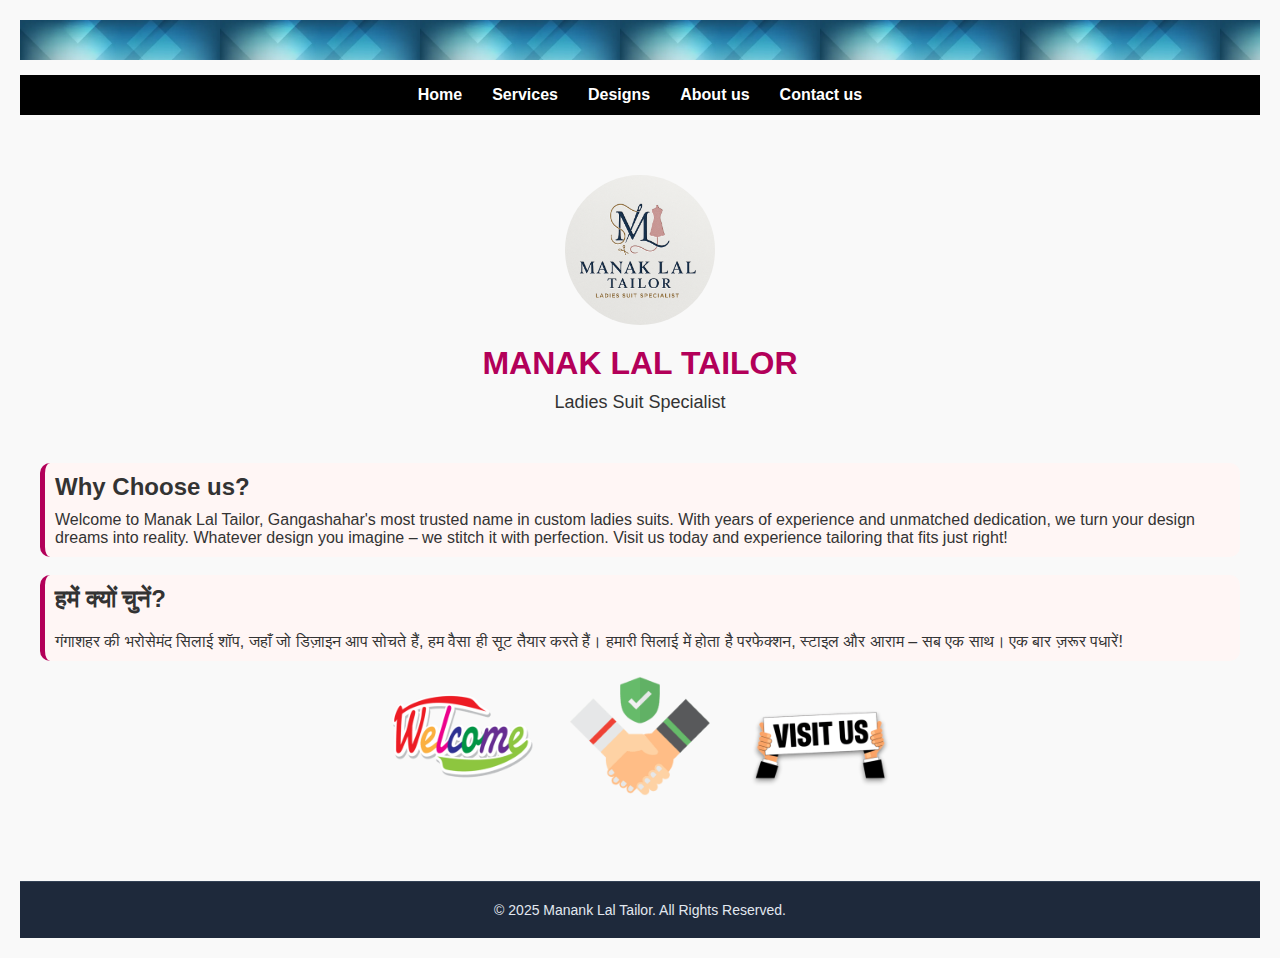
<file: index.html>
<!DOCTYPE html>
<html lang="en">
<head>
    <meta charset="UTF-8">
    <meta name="viewport" content="width=device-width, initial-scale=1.0">
    <meta http-equiv="X-UA-compatible" content="IE-edge">
    <style>
@import url('https://fonts.googleapis.com/css2?family=Bitcount:wght@100..900&display=swap');
</style>

   <title>Home - Manak Lal Tailor</title>
    <link rel="stylesheet" href="style.css" />
</head>
<body>

    <!-- top banner -->
<section class="top-banner"> <div class="container">
        <div class="small-bold-text">   </div>
</div>
</section>

<!-- <navbar-container> -->

    <div class="navbar-container">
        <nav class="navbar">
            <a href="index.html">Home</a>
            <a href="services.html">Services</a>
            <a href="gallery.html">Designs</a>
            <a href="about.html">About us</a>
            <a href="contact.html">Contact us</a>
        </nav>
    </div>

    <!-- home main container  -->

    <div class="home-main-container">

<!-- Logo -->

    <div class="logo-section">
        <img src="logo.png" alt="logo" class="logo-img">
    </div>
<!-- heading -->
 <div class="home-header">
    <h1>MANAK LAL TAILOR</h1>
    <p>Ladies Suit Specialist</p>
 </div>        
        </div>

        <!-- Extra sections for home page  -->

        <div class="home-extra-section">
            <div class="home-content-wrapper">
            <div class="home-text-block-eng">
                <h2>Why Choose us?</h2>
                    <p> Welcome to Manak Lal Tailor, Gangashahar's most trusted name in custom ladies suits. With years of experience and unmatched dedication, we turn your design dreams into reality. Whatever design you imagine – we stitch it with perfection. Visit us today and experience tailoring that fits just right!
                    </p>
            </div>
<br>
            <div class="home-text-block-hnd">
                <h2>हमें क्यों चुनें?</h2>
                    <p>गंगाशहर की भरोसेमंद सिलाई शॉप, जहाँ जो डिज़ाइन आप सोचते हैं, हम वैसा ही सूट तैयार करते हैं। हमारी सिलाई में होता है परफेक्शन, स्टाइल और आराम – सब एक साथ। एक बार ज़रूर पधारें!
                    </p>
            </div>

            <div class="home-image-block">
                <img src="welcome.png" alt="Welcome">
                <img src="trust.png" alt="trust">
                <img src="visit.png" alt="visit">
            </div>
        </div>
        </div>

<!-- <footer> -->

    <footer class="footer-container">
        <p>&copy; 2025 Manank Lal Tailor. All Rights Reserved.</p>
    </footer>
</body>
</html>
</file>
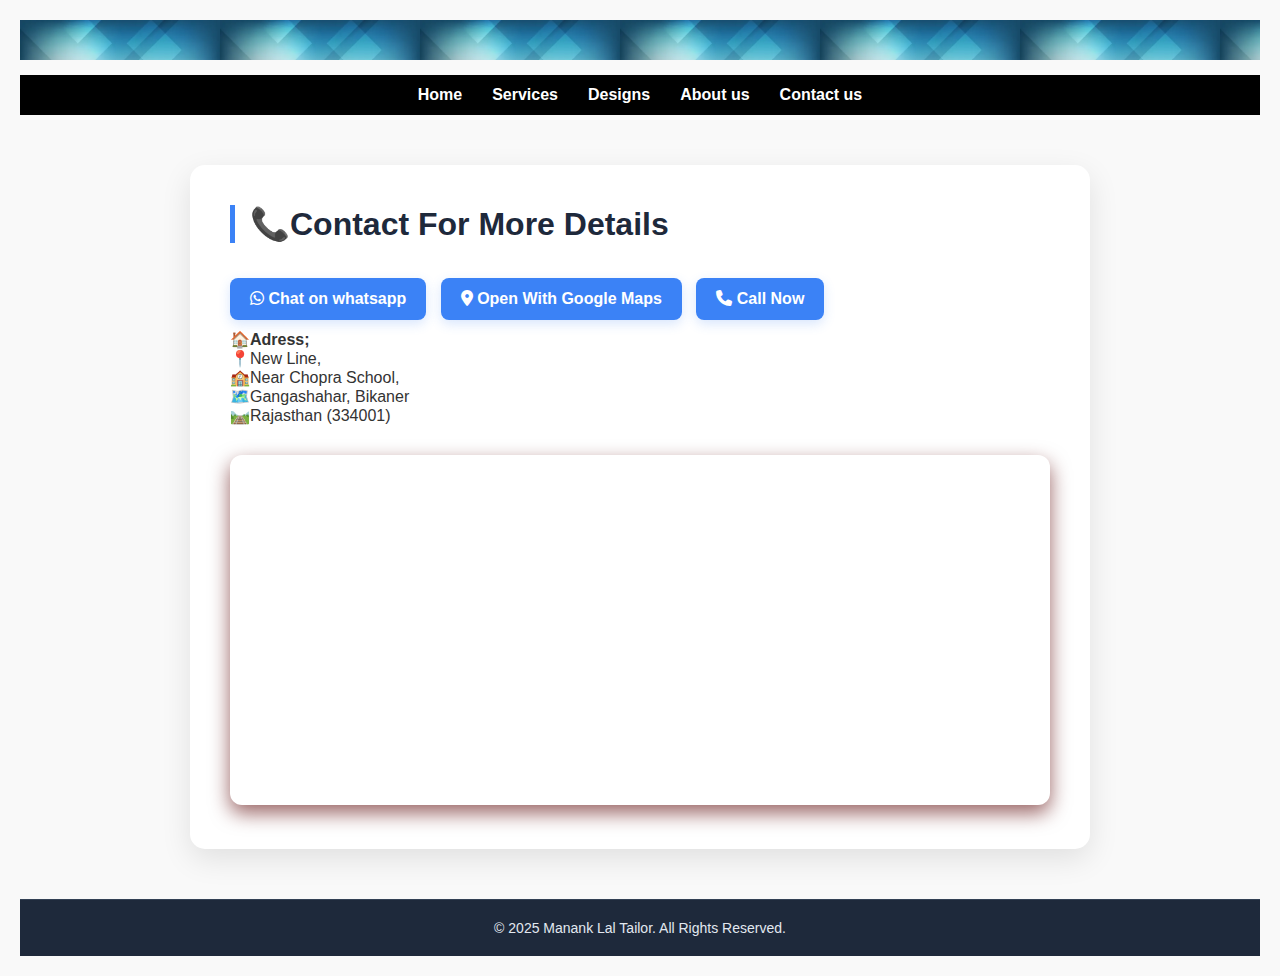
<file: contact.html>
<!DOCTYPE html>
<html lang="en">
<head>
    <meta charset="UTF-8">
    <meta name="viewport" content="width=device-width, initial-scale=1.0">
    <meta http-equiv="X-UA-compatible" content="IE-edge">
    <style>
@import url('https://fonts.googleapis.com/css2?family=Bitcount:wght@100..900&display=swap');
</style>

   <title>Home - Manak Lal Tailor</title>
    <link rel="stylesheet" href="style.css" />
    <link rel="stylesheet" href="https://cdnjs.cloudflare.com/ajax/libs/font-awesome/6.5.0/css/all.min.css">

</head>
<body>

    <!-- top banner -->
<section class="top-banner"> <div class="container">
        <div class="small-bold-text">   </div>
</div>
</section>

<!-- <navbar-container> -->

    <div class="navbar-container">
        <nav class="navbar">
            <a href="index.html">Home</a>
            <a href="services.html">Services</a>
            <a href="gallery.html">Designs</a>
            <a href="about.html">About us</a>
            <a href="contact.html">Contact us</a>
        </nav>
    </div>

        <!-- Contact page -->

        <div class="contact-main-container">
            <h2 class="contact-headin">📞Contact For More Details</h2>
            <div class="contact-buttons">
                <a href="https://wa.me/919252006991" class="whatsapp-button" target="_blank"><i class="fab fa-whatsapp"></i> Chat on whatsapp</a>

                <a href="https://maps.app.goo.gl/MED12ugUrEV3pdqaA" target="_blank" class="map-button"><i class="fas fa-map-marker-alt"></i> Open With Google Maps</a>

                <a href="mob.: +91 9252006991" class="call-btn"><i class="fas fa-phone"></i> Call Now</a>
            </div>

            <div class="contact-adress">
                <p>🏠<strong>Adress;</strong></p>
                <p>📍New Line,<br>
                   🏫Near Chopra School,<br>
                   🗺️Gangashahar, Bikaner<br>
                   🛤️Rajasthan (334001)</p>
            </div>

            <div class="map-container">
                <iframe src="https://www.google.com/maps/embed?pb=!1m18!1m12!1m3!1d4335.082885427268!2d73.30193967612087!3d27.990378412950278!2m3!1f0!2f0!3f0!3m2!1i1024!2i768!4f13.1!3m3!1m2!1s0x393fe704b66b4dcf%3A0xf58abc6ac2fe1a5a!2sManak%20lal%20tailor!5e1!3m2!1sen!2sin!4v1752900936940!5m2!1sen!2sin" width="600" height="450" style="border:0;" allowfullscreen="" loading="lazy" referrerpolicy="no-referrer-when-downgrade"
                width="100%"
                height="350"
                style="border: 0; border-radius: 10px;"
                allowfullscreen=""
                loading="lazy"
                referrerpoicy="no-referrer-when-downgrade">
                </iframe>
            </div>
        </div>

        <!-- <footer> -->

    <footer class="footer-container">
        <p>&copy; 2025 Manank Lal Tailor. All Rights Reserved.</p>
    </footer>
    </body>
    </html>
</file>
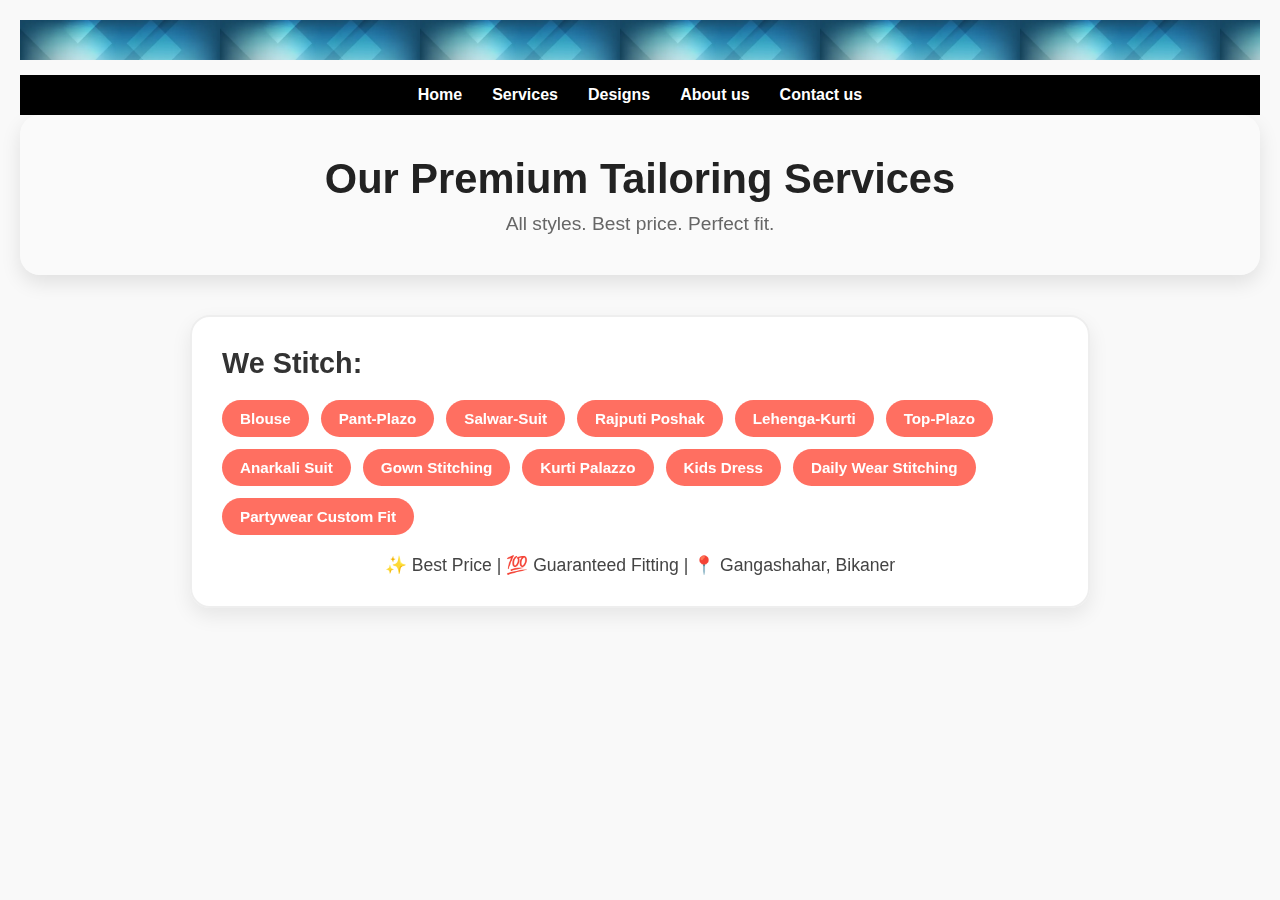
<file: services.html>
<!DOCTYPE html>
<html lang="en">
<head>
    <meta charset="UTF-8">
    <meta name="viewport" content="width=device-width, initial-scale=1.0">
    <meta http-equiv="X-UA-compatible" content="IE-edge">
    <style>
@import url('https://fonts.googleapis.com/css2?family=Bitcount:wght@100..900&display=swap');
</style>

   <title>Home - Manak Lal Tailor</title>
    <link rel="stylesheet" href="style.css" />
</head>
<body>

    <!-- top banner -->
<section class="top-banner"> <div class="container">
        <div class="small-bold-text">   </div>
</div>
</section>

<!-- <navbar-container> -->

    <div class="navbar-container">
        <nav class="navbar">
            <a href="index.html">Home</a>
            <a href="services.html">Services</a>
            <a href="gallery.html">Designs</a>
            <a href="about.html">About us</a>
            <a href="contact.html">Contact us</a>
        </nav>
    </div>

        <section class="services-hero">
            <h1>Our Premium Tailoring Services</h1>
                <p class="subtitle">All styles. Best price. Perfect fit.</p>
        </section>

         <section class="services-list">
             <div class="service-box">
                    <h2>We Stitch:</h2>
            <div class="badge-list">
                <span class="badge">Blouse</span>
                <span class="badge">Pant-Plazo</span>
                <span class="badge">Salwar-Suit</span>
                <span class="badge">Rajputi Poshak</span>
                <span class="badge">Lehenga-Kurti</span>
                <span class="badge">Top-Plazo</span>
                <span class="badge">Anarkali Suit</span>
                <span class="badge">Gown Stitching</span>
                <span class="badge">Kurti Palazzo</span>
                <span class="badge">Kids Dress</span>
                <span class="badge">Daily Wear Stitching</span>
                <span class="badge">Partywear Custom Fit</span>
            </div>
      <p class="price-note">✨ Best Price | 💯 Guaranteed Fitting | 📍 Gangashahar, Bikaner</p>
    </div>
  </section>
</body>
</html>
</file>
<file: style.css>
* {
    margin: 0;
    padding: 0;
    box-sizing: border-box;
}

.logo-section {
    display: flex;
    justify-content: center;
    margin-top: 30px;
}

.logo-img {
    max-width: 150px;
    height: auto;
    border-radius: 50%;
}

body {
    font-family: sans-serif;
    padding: 20px;
    background: #f8f8f8;
    color: #222;
}

.navbar-container {
    background-color: rgb(0, 0, 0);
    margin-top: 15px;
}

.navbar {
    display: flex;
    justify-content: center;
    flex-wrap: wrap;
    padding: 1px;
}

.navbar a {
    color: rgb(255, 255, 255);
    margin: 10px 15px;
    text-decoration: none;
    font-weight: 800;
}

.navbar a:hover {
    color: yellow;
    transition: 1.5s ease-out;
}

.home-main-container, .gallery-main-container, .contact-main-container, .about-main-container {
    max-width: 900px;
    margin: auto;
    padding: 30px;
}

.home-header {
    text-align: center;
    margin-top: 20px;
}

.home-header h1 {
    font-size: 32px;
    color: #b30059;
}

.home-header p {
    font-size: 18px;
    color: #333;
    margin-top: 10px;
}

@media (max-width: 600px) {
.navbar {
    flex-direction: column;
    align-items: center;
}

.home-header h1 {
    font-size: 26px;
}
}

.top-banner {
    background-color: rgb(32, 143, 194);
    background-image: url(head1.png);
    background-size: 200px;
    padding: 20px;
}

.home-extra-section {
    display: flex;
    flex-wrap: wrap;
    justify-content: center;
    align-items: flex-start;
    align-items: center;
    gap: 30px;
    margin-bottom: 30px;
    padding: 20px;
}

.home-text-block-eng {
    flex: 1 1 300px;
    padding: 10px;
    background-color: #fff6f5;
    border-left: 5px solid #b30059;
    border-radius: 10px;
}

.home-text-block-eng h2 {
    font-size: 24px;
    margin-bottom: 10px;
}

.home-text-block-eng p {
    font-size: 16px;
    line-height: 1:6;
}

.home-text-block-hnd {
    flex: 1 1 300px;
    padding: 10px;
    background-color: #fff6f5;
    border-left: 5px solid #b30059;
    border-radius: 10px;
}

.home-text-block-hnd h2 {
    font-size: 24px;
    margin-bottom: 20px;
}

.home-text-block-hnd p {
    font-size: 16px;
    line-height: 1:6;
}

.home-image-block {
    display: flex;
    gap: 30px;
    justify-content: center;
    align-items: center;
    margin-top: 0px;
    flex-wrap: wrap;
}

.home-image-block img {
    width: 150px;
    height: auto;
}
    

/* ====== Contact Page Styling ====== */

body {
  font-family: 'Segoe UI', Tahoma, Geneva, Verdana, sans-serif;
  margin: 0;
  padding: 0;
  background: #f2f4f8;
  color: #1c1c1c;
}

.contact-main-container {
  max-width: 900px;
  margin: 50px auto;
  background: #fff;
  padding: 40px;
  border-radius: 15px;
  box-shadow: 0 10px 30px rgba(0, 0, 0, 0.1);
}

.contact-headin {
  font-size: 32px;
  font-weight: 700;
  color: #1e293b;
  margin-bottom: 25px;
  border-left: 5px solid #3b82f6;
  padding-left: 15px;
}

/* ====== Buttons ====== */

.contact-buttons a {
  display: inline-block;
  margin: 10px 10px 10px 0;
  padding: 12px 20px;
  background: #3b82f6;
  color: white;
  text-decoration: none;
  border-radius: 8px;
  font-weight: 600;
  transition: all 0.3s ease;
  box-shadow: 0 4px 12px rgba(59, 130, 246, 0.2);
}

.contact-buttons a:hover {
  background: #2563eb;
  box-shadow: 0 6px 18px rgba(59, 130, 246, 0.4);
  transform: scale(1.03);
}

.call-btn {
  display: inline-block;
  margin-top: 10px;
  padding: 12px 20px;
  background: #22c55e;
  color: white;
  text-decoration: none;
  border-radius: 8px;
  font-weight: 600;
  transition: all 0.3s ease;
}

.call-btn:hover {
  background: #16a34a;
  transform: scale(1.05);
}

/* ====== Address Box ====== */

.contact-address {
  margin-top: 40px;
  padding: 20px;
  background: #f9fafb;
  border-left: 5px solid #10b981;
  border-radius: 10px;
  font-size: 17px;
  line-height: 1.7;
  color: #374151;
}

/* ====== Map Styling ====== */

.map-container {
  margin-top: 30px;
}

.map-container iframe {
  border: none;
  width: 100%;
  height: 350px;
  border-radius: 12px;
  box-shadow: 0px 8px 20px rgba(90, 4, 4, 0.616);
}

/* ====== Footer ====== */

.footer-container {
  margin-top: 50px;
  padding: 20px;
  text-align: center;
  background: #1e293b;
  color: #f1f5f9;
  font-size: 14px;
  border-top: 1px solid #334155;
}

/* ABOUT CSS  */

body {
  margin: 0;
  font-family: 'Segoe UI', 'Noto Sans Devanagari', sans-serif;
  background-color: #f9fafb;
  color: #1e293b;
}

.about-container {
  max-width: 1000px;
  margin: 50px auto;
  padding: 30px;
  background-color: #fff;
  border-radius: 15px;
  box-shadow: 0 10px 25px rgba(0, 0, 0, 0.08);
}

.about-title {
  font-size: 34px;
  font-weight: 700;
  color: #1e293b;
  margin-bottom: 30px;
  border-left: 6px solid #3b82f6;
  padding-left: 15px;
}

.about-content {
  display: flex;
  flex-wrap: wrap;
  gap: 30px;
  align-items: center;
}

.about-text {
  flex: 1;
  font-size: 18px;
  line-height: 1.8;
}

.about-text p {
  margin-bottom: 15px;
}

.about-image {
  flex: 1;
}

.about-image img {
  width: 100%;
  border-radius: 12px;
  box-shadow: 0 6px 20px rgba(0, 0, 0, 0.1);
}

.about-values {
  margin-top: 40px;
}

.about-values h2 {
  font-size: 28px;
  margin-bottom: 20px;
  color: #0f172a;
}

.about-values ul {
  list-style: none;
  padding-left: 0;
}

.about-values li {
  font-size: 17px;
  margin-bottom: 12px;
  display: flex;
  align-items: center;
}

.about-values i {
  color: #10b981;
  margin-right: 10px;
}

.footer-container {
  text-align: center;
  margin-top: 50px;
  padding: 20px;
  background-color: #1e293b;
  color: #e2e8f0;
  font-size: 14px;
}
/* services sectiopn */

/* Reset */
* {
  margin: 0;
  padding: 0;
  box-sizing: border-box;
}

body {
  font-family: 'Segoe UI', sans-serif;
  background: linear-gradient(135deg, #f3f4f7, #ffffff);
  color: #222;
  padding: 20px;
}

/* Hero Section */
.services-hero {
  text-align: center;
  margin-bottom: 40px;
  background: rgba(255, 255, 255, 0.25);
  backdrop-filter: blur(8px);
  border-radius: 20px;
  padding: 40px 20px;
  box-shadow: 0 8px 20px rgba(0,0,0,0.1);
}

.services-hero h1 {
  font-size: 2.6rem;
  margin-bottom: 10px;
  color: #222;
}

.subtitle {
  font-size: 1.2rem;
  color: #666;
}

/* Services Container */
.services-list {
  display: flex;
  justify-content: center;
  align-items: center;
}

.service-box {
  background: #ffffffdd;
  border-radius: 20px;
  padding: 30px;
  max-width: 900px;
  width: 100%;
  box-shadow: 0 8px 20px rgba(0, 0, 0, 0.08);
  backdrop-filter: blur(6px);
  border: 2px solid #eee;
}

.service-box h2 {
  font-size: 1.8rem;
  margin-bottom: 20px;
  color: #333;
}

/* Badges */
.badge-list {
  display: flex;
  flex-wrap: wrap;
  gap: 12px;
  margin-bottom: 20px;
}

.badge {
  background: #ff6f61;
  color: #fff;
  padding: 10px 18px;
  font-size: 0.95rem;
  border-radius: 25px;
  font-weight: bold;
  transition: transform 0.2s ease, box-shadow 0.3s ease;
  cursor: pointer;
}

.badge:hover {
  transform: scale(1.08);
  box-shadow: 0 4px 15px rgba(255, 111, 97, 0.4);
}

/* Price Note */
.price-note {
  font-size: 1.1rem;
  font-weight: 500;
  color: #444;
  margin-top: 15px;
  text-align: center;
}

/* design page  */

* {
  margin: 0;
  padding: 0;
  box-sizing: border-box;
}

body {
  font-family: 'Segoe UI', sans-serif;
  background: #f9f9f9;
  padding: 20px;
  color: #333;
}

header {
  text-align: center;
  margin-bottom: 40px;
}

header h1 {
  font-size: 3em;
  margin-bottom: 10px;
  color: #b71c1c;
}

header p {
  font-size: 1.2em;
  color: #666;
}

.category {
  margin-bottom: 50px;
}

.category h2 {
  font-size: 2em;
  margin-bottom: 15px;
  color: #d32f2f;
  text-transform: uppercase;
}

.images {
  display: flex;
  gap: 20px;
  flex-wrap: wrap;
  justify-content: center;
}

.images img {
  width: 300px;
  height: 400px;
  object-fit: cover;
  border-radius: 12px;
  transition: transform 0.3s ease, box-shadow 0.3s ease;
  box-shadow: 0 4px 10px rgba(0,0,0,0.1);
}

.images img:hover {
  transform: scale(1.05);
  box-shadow: 0 8px 20px rgba(0,0,0,0.2);
}
</file>
